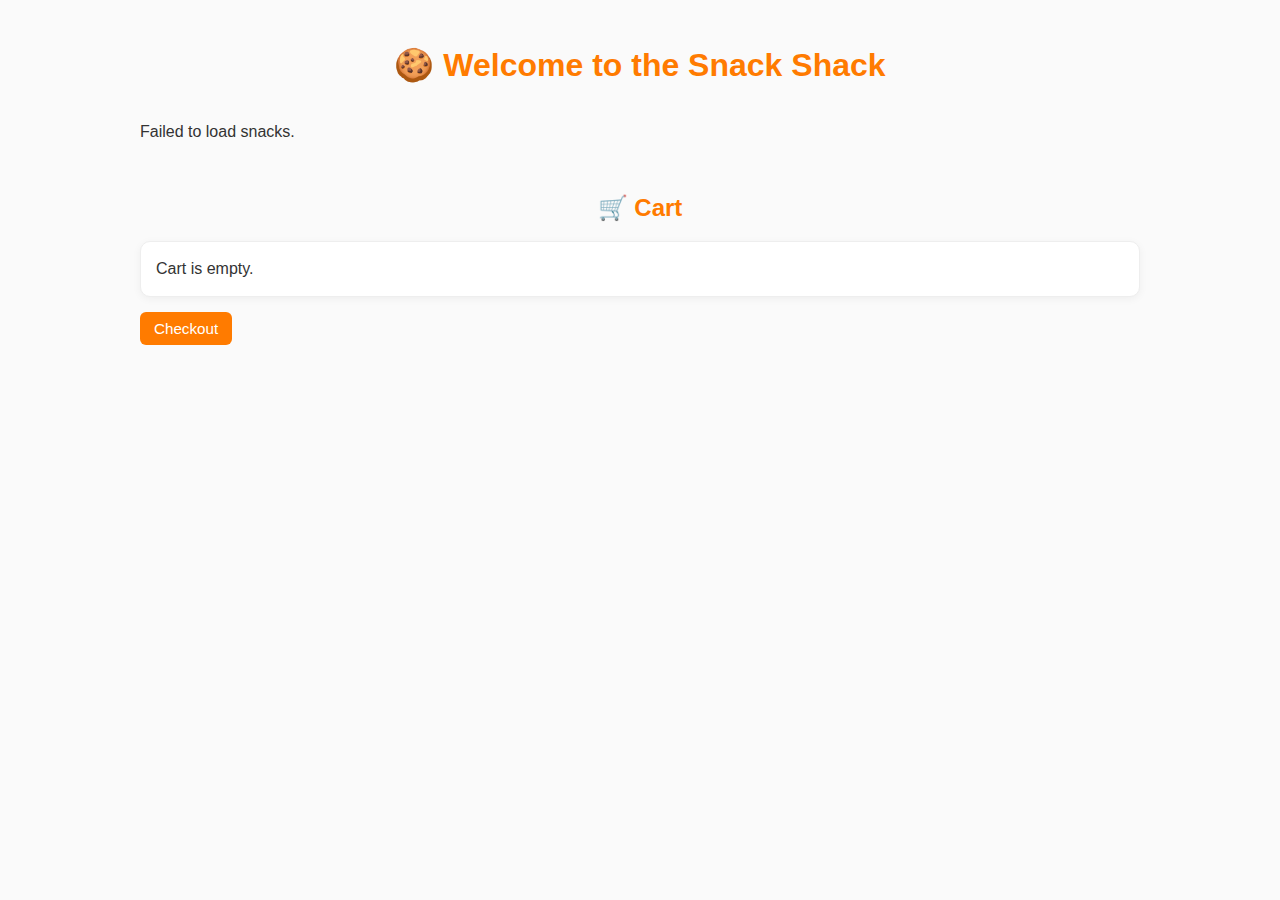
<file: index.html>
<!DOCTYPE html>
<html lang="en">
<head>
<meta charset="UTF-8">
<title>Snack Store</title>
<style>
  body {
    font-family: 'Segoe UI', Tahoma, sans-serif;
    background: #fafafa;
    color: #333;
    padding: 20px;
    max-width: 1000px;
    margin: auto;
    line-height: 1.5;
  }

  h1, h2, h3 {
    color: #ff7b00;
    text-align: center;
    font-weight: 600;
    margin-bottom: 15px;
  }

  #snack-container {
    display: grid;
    grid-template-columns: repeat(auto-fill, minmax(220px, 1fr));
    gap: 20px;
    margin-bottom: 30px;
  }

  .snack-item {
    background: #fff;
    border-radius: 12px;
    padding: 15px;
    text-align: center;
    box-shadow: 0 4px 12px rgba(0,0,0,0.05);
    transition: transform 0.2s, box-shadow 0.2s;
  }
  .snack-item:hover {
    transform: translateY(-3px);
    box-shadow: 0 6px 14px rgba(0,0,0,0.08);
  }
  .snack-item h4 {
    margin: 10px 0;
    color: #333;
    font-size: 1.1rem;
  }
  .snack-item p {
    margin: 4px 0;
    font-size: 0.95rem;
  }

  /* ===== Buttons ===== */
  button {
    padding: 8px 14px;
    background-color: #ff7b00;
    color: white;
    border: none;
    border-radius: 6px;
    cursor: pointer;
    font-size: 0.95rem;
    transition: background 0.2s;
  }
  button:hover {
    background-color: #e86a00;
  }

  #cart {
    background: #fff;
    border-radius: 10px;
    padding: 15px;
    margin-bottom: 15px;
    box-shadow: 0 2px 8px rgba(0,0,0,0.05);
    border: 1px solid #eee;
  }
  #cart ul {
    padding-left: 20px;
    margin: 0;
  }

  /* ===== Checkout Form ===== */
  #checkout-form {
    background: #fff;
    padding: 15px;
    border-radius: 10px;
    margin-top: 20px;
    display: none;
    box-shadow: 0 2px 8px rgba(0,0,0,0.05);
    border: 1px solid #eee;
  }
  #checkout-form input {
    display: block;
    margin-bottom: 10px;
    padding: 10px;
    width: 100%;
    border: 1px solid #ddd;
    border-radius: 6px;
    font-size: 1rem;
    transition: border 0.2s, box-shadow 0.2s;
  }
  #checkout-form input:focus {
    border-color: #ff7b00;
    outline: none;
    box-shadow: 0 0 0 3px rgba(255,123,0,0.15);
  }
</style>
</head>
<body>
  <h1>🍪 Welcome to the Snack Shack</h1>
  <div id="snack-container">Loading snacks...</div>

  <h2>🛒 Cart</h2>
  <div id="cart">Cart is empty.</div>
  <button id="checkout-btn">Checkout</button>

  <div id="checkout-form">
    <h3>Complete Your Order</h3>
    <input type="text" id="name" placeholder="Your Name" />
    <input type="text" id="delivery-time" placeholder="Delivery Time" />
    <input type="text" id="delivery-location" placeholder="Delivery Location" />
    <button id="submit-order">Submit Order</button>
  </div>

  <script>
    const API_BASE = "https://script.google.com/macros/s/AKfycbylcsO6SfJg4UDOYZzy_GHez3WWQwxm7Rzvm9jVpC40ch-9V0CBaq9P-CMOv3_03g9V/exec";
    let cart = [];

    async function loadSnacks() {
      try {
        const res = await fetch(`${API_BASE}?type=items`);
        const items = await res.json();
        const container = document.getElementById("snack-container");
        container.innerHTML = "";

        if (items.length === 0) {
          container.innerHTML = "<p>No snacks available.</p>";
          return;
        }

        items.forEach(item => {
          const div = document.createElement("div");
          div.className = "snack-item";
          div.innerHTML = `
            <h4>${item.name}</h4>
            <p>Price: $${item.price}</p>
            <p>Stock: ${item.stock}</p>
            <button onclick="addToCart(${item.id}, '${item.name}', ${item.price})">Add to Cart</button>
          `;
          container.appendChild(div);
        });
      } catch (err) {
        document.getElementById("snack-container").innerHTML = "<p>Failed to load snacks.</p>";
        console.error(err);
      }
    }

    function addToCart(id, name, price) {
      const existing = cart.find(i => i.id === id);
      if (existing) {
        existing.qty += 1;
      } else {
        cart.push({ id, name, price, qty: 1 });
      }
      renderCart();
    }

    function renderCart() {
      const cartDiv = document.getElementById("cart");
      if (cart.length === 0) {
        cartDiv.innerHTML = "<p>Cart is empty.</p>";
        return;
      }

      let html = "<ul>";
      let total = 0;
      cart.forEach(item => {
        total += item.price * item.qty;
        html += `<li>${item.name} x${item.qty} - $${(item.price * item.qty).toFixed(2)}</li>`;
      });
      html += `</ul><p><strong>Total: $${total.toFixed(2)}</strong></p>`;
      cartDiv.innerHTML = html;
    }

    document.getElementById("checkout-btn").addEventListener("click", () => {
      if (cart.length === 0) {
        alert("Your cart is empty.");
        return;
      }
      document.getElementById("checkout-form").style.display = "block";
    });

    document.getElementById("submit-order").addEventListener("click", async () => {
      const name = document.getElementById("name").value.trim();
      const time = document.getElementById("delivery-time").value.trim();
      const location = document.getElementById("delivery-location").value.trim();

      if (!name || !time || !location) {
        alert("Please fill out all fields.");
        return;
      }

      const total = cart.reduce((sum, item) => sum + item.price * item.qty, 0);
      const order = {
        name,
        delivery_time: time,
        delivery_location: location,
        items: cart,
        total
      };

      try {
        const res = await fetch(API_BASE, {
          method: "POST",
          body: JSON.stringify({
            action: "addOrder",
            order
          }),
          headers: {
            "Content-Type": "application/json"
          }
        });

        if (res.ok) {
          alert("Order placed successfully!");
          cart = [];
          renderCart();
          document.getElementById("checkout-form").style.display = "none";
          document.getElementById("name").value = "";
          document.getElementById("delivery-time").value = "";
          document.getElementById("delivery-location").value = "";
        } else {
          alert("Failed to place order. Try again.");
        }
      } catch (err) {
        alert("Error placing order.");
        console.error(err);
      }
    });

    window.onload = loadSnacks;
  </script>
</body>
</html>
</file>
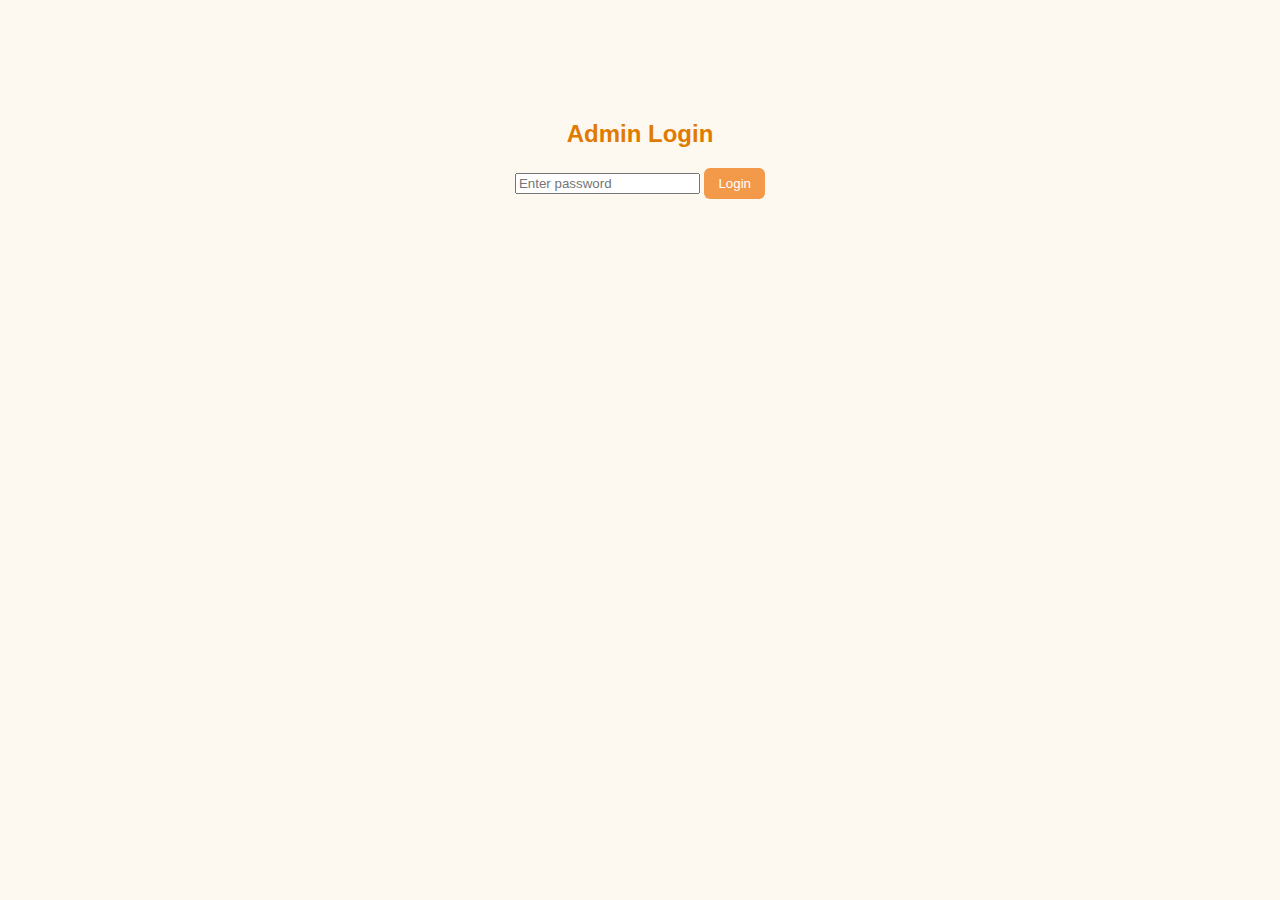
<file: control-panel.html>
<!DOCTYPE html>
<html lang="en">
<head>
  <meta charset="UTF-8" />
  <title>Snack Store Control Panel</title>
  <link rel="stylesheet" href="style.css" />
  <style>
    body { max-width: 900px; margin: auto; background: #fef9f0; }
    table { width: 100%; border-collapse: collapse; margin-bottom: 20px; }
    th, td { border: 1px solid #f2c94c; padding: 8px; text-align: center; }
    th { background: #f2994a; color: white; }
    input[type="number"] { width: 80px; }
    input[type="text"] { width: 150px; }
    #login-section { text-align: center; margin-top: 100px; }
  </style>
</head>
<body>
  <div id="login-section">
    <h2>Admin Login</h2>
    <input type="password" id="password-input" placeholder="Enter password" />
    <button id="login-btn">Login</button>
    <p id="login-error" style="color:red; display:none;">Wrong password!</p>
  </div>

  <div id="panel" style="display:none;">
    <h1>Snack Store Control Panel</h1>
    <h2>Orders</h2>
    <div id="orders-container">Loading orders...</div>

    <h2>Total Earnings: $<span id="total-earnings">0.00</span></h2>

    <h2>Manage Items</h2>
    <table id="items-table">
      <thead>
        <tr>
          <th>Name</th>
          <th>Price ($)</th>
          <th>Stock</th>
          <th>Actions</th>
        </tr>
      </thead>
      <tbody></tbody>
    </table>

    <h3>Add New Item</h3>
    <input type="text" id="new-name" placeholder="Name" />
    <input type="number" id="new-price" placeholder="Price" min="0" step="0.01" />
    <input type="number" id="new-stock" placeholder="Stock" min="0" step="1" />
    <button id="add-item-btn">Add Item</button>
  </div>

  <script>
    const API_BASE = "https://script.google.com/macros/s/AKfycbylcsO6SfJg4UDOYZzy_GHez3WWQwxm7Rzvm9jVpC40ch-9V0CBaq9P-CMOv3_03g9V/exec";
    const PASSWORD = "tsnotdapsd";

    const loginSection = document.getElementById("login-section");
    const panel = document.getElementById("panel");
    const loginBtn = document.getElementById("login-btn");
    const passwordInput = document.getElementById("password-input");
    const loginError = document.getElementById("login-error");

    loginBtn.onclick = () => {
      if (passwordInput.value === PASSWORD) {
        loginSection.style.display = "none";
        panel.style.display = "block";
        initControlPanel();
      } else {
        loginError.style.display = "block";
      }
    };

    // Globals
    let items = [];
    let orders = [];

    async function fetchItems() {
      const res = await fetch(`${API_BASE}?type=items`);
      items = await res.json();
      renderItems();
    }

    async function fetchOrders() {
      const res = await fetch(`${API_BASE}?type=orders`);
      orders = await res.json();
      renderOrders();
    }

    async function fetchEarnings() {
      const res = await fetch(`${API_BASE}?type=earnings`);
      const text = await res.text();
      document.getElementById("total-earnings").textContent = parseFloat(text).toFixed(2);
    }

    function renderOrders() {
      const container = document.getElementById("orders-container");
      if (orders.length === 0) {
        container.innerHTML = "<p>No orders yet.</p>";
        return;
      }

      let html = "<table><thead><tr><th>Name</th><th>Delivery Time</th><th>Delivery Location</th><th>Items</th><th>Total ($)</th></tr></thead><tbody>";
      orders.forEach(o => {
        let itemsList = "";
        try {
          const orderItems = JSON.parse(o.items);
          itemsList = orderItems.map(i => `${i.name} x${i.qty}`).join(", ");
        } catch {
          itemsList = o.items;
        }
        html += `<tr>
          <td>${o.name}</td>
          <td>${o.delivery_time}</td>
          <td>${o.delivery_location}</td>
          <td>${itemsList}</td>
          <td>${parseFloat(o
</file>
<file: style.css>
body {
  font-family: Arial, sans-serif;
  background: #fffbea;
  color: #333;
  padding: 20px;
  max-width: 800px;
  margin: auto;
}

h1, h2, h3 {
  color: #e07b00;
  text-align: center;
}

#snack-container {
  display: grid;
  grid-template-columns: repeat(auto-fill, minmax(220px, 1fr));
  gap: 20px;
  margin-bottom: 30px;
}

.snack-item {
  background: #fff;
  border: 2px solid #f2c94c;
  padding: 15px;
  border-radius: 12px;
  text-align: center;
  box-shadow: 0 4px 8px rgba(0,0,0,0.05);
}

.snack-item h4 {
  margin: 10px 0;
  color: #333;
}

.snack-item p {
  margin: 4px 0;
}

button {
  padding: 8px 14px;
  background-color: #f2994a;
  color: white;
  border: none;
  border-radius: 6px;
  cursor: pointer;
  transition: 0.2s;
}

button:hover {
  background-color: #e07b00;
}

#cart {
  background: #fff;
  border: 1px solid #ccc;
  padding: 12px;
  margin-bottom: 15px;
  border-radius: 10px;
}

#checkout-form {
  background: #fff;
  padding: 15px;
  border: 1px solid #e07b00;
  border-radius: 10px;
  margin-top: 20px;
}

#checkout-form input {
  display: block;
  margin-bottom: 10px;
  padding: 8px;
  width: 100%;
  border: 1px solid #ccc;
  border-radius: 6px;
}
</file>
